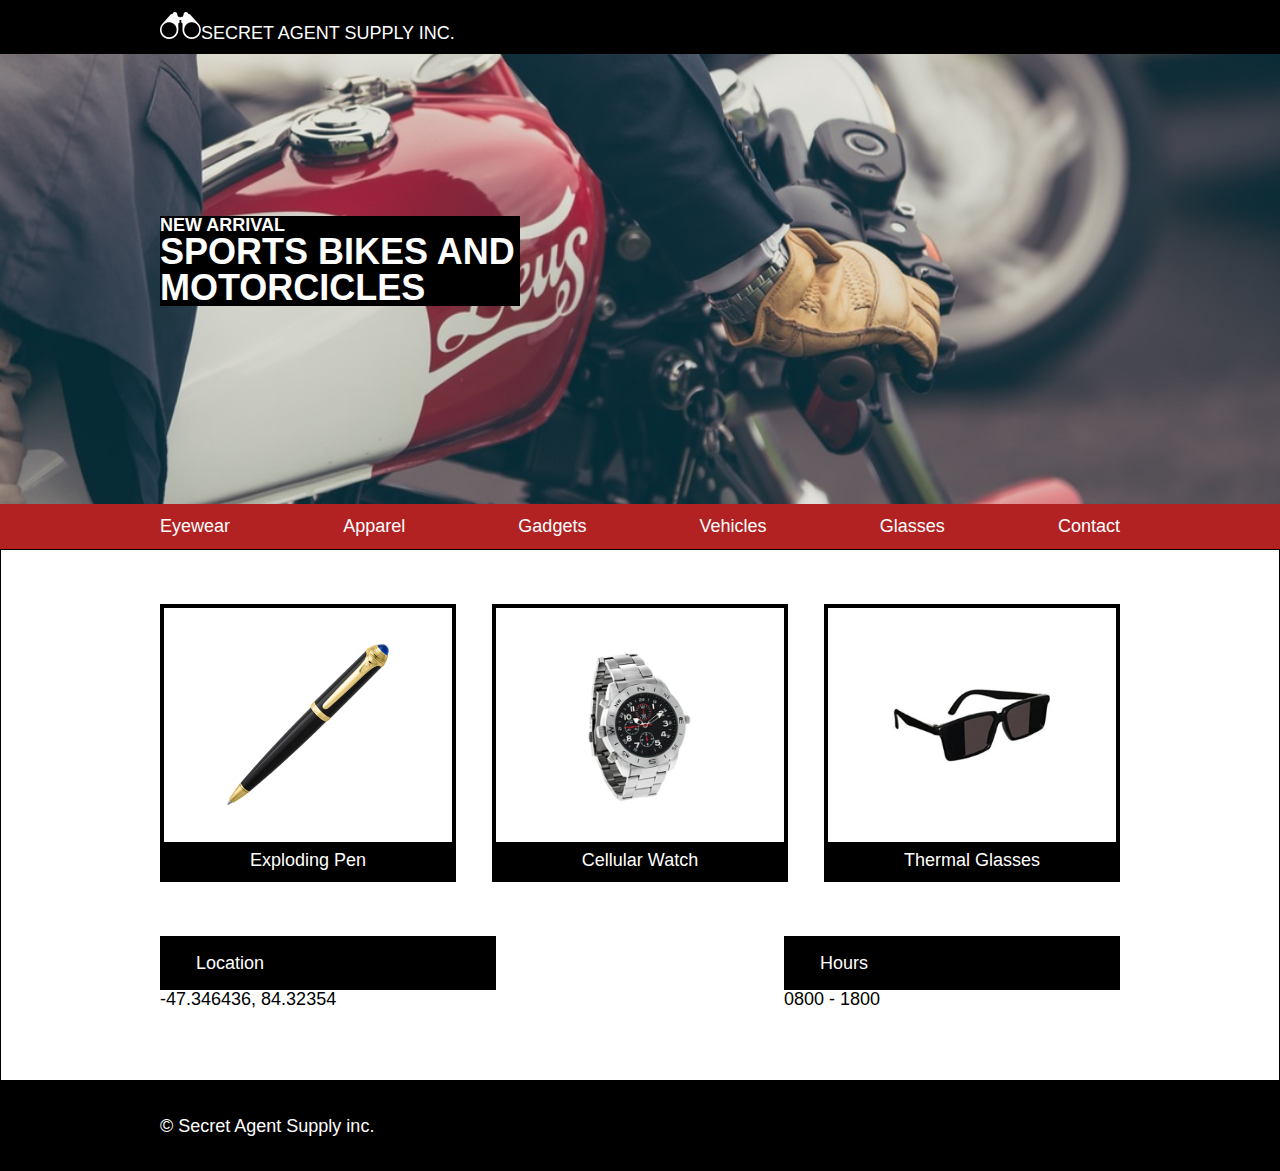
<file: index.html>
<!DOCTYPE html>
<html>
<head>
	<meta charset="utf-8">
	<title>Secret Agent Supply</title>
<link href="./res/css/reset.css" type="text/css" rel="stylesheet">
<link href="./res/css/style.css" type="text/css" rel="stylesheet">
</head>
<body>

	
		<header>
			<div class="container"> <!-- Ogni div va inserito all'interno del container in cui è stao definito il width per il testo: 960px -->
			<img src="./res/images/logo.png">SECRET AGENT SUPPLY INC.
			</div>
		</header>	
		
		<div id="main-image">
			<div class="container">
			<div id="title">
			<p><span class="first-title">NEW ARRIVAL</span></p>
			<p><span class="second-title">SPORTS BIKES AND MOTORCICLES</span></p>
			</div>
			</div>
		</div>
		
		<nav>
			<div class="container">
			<ul>
				<li>Eyewear</li>
				<li>Apparel</li>
				<li>Gadgets</li>
				<li>Vehicles</li>
				<li>Glasses</li>
				<li>Contact</li>
			</ul>
			</div>

			<div class="nav-mobile container">
			<ul>
				<li>Menu</li>
			</ul>				
					
			</div>
		</nav>
		
		<main>
			<div class="container">
				<div class="products">
				
				<div class="product-box">
					<div class="image-box">
						<img src="./res/images/pen.png">
					</div>
						<p>Exploding Pen</p>
				</div>
				
				<div class="product-box" id="watch">
					<div class="image-box">
						<img src="./res/images/watch.png">
					</div>
						<p>Cellular Watch</p>
				</div>

				<div class="product-box" id="glasses">
					<div class="image-box">
						<img src="./res/images/glasses.png">
					</div>
					<p>Thermal Glasses</p>					
				</div>
			</div>
				<!--</div>-->

				<!--<div class="container">-->
				<div id="info-box">
				
					<div id="info-left">
						<div class="location">Location</div>
						<div class="info-location">-47.346436, 84.32354</div>
					</div>

					<div id="info-right">
						<div class="hours">Hours</div>
						<div class="info-hours">0800 - 1800</div>
					</div>

				</div>

			</div>

		</main>
		<footer>
			<div class="container">
			<p>© Secret Agent Supply inc.</p>
			</div>
		</footer>
	<!--</div>-->
</body>
</html>
</file>
<file: res/css/style.css>
* {
	border: 1px solid black;
}

html {
	font-size: 18px;
	font-family: Helvetica, sans-serif;
}

.container {
	margin: 0 auto;
	max-width: 960px;
}

header {
	background-color: black;
	color: white;
	font-size: 1rem;
	padding: 0.66rem 0;
}

header img {
	width: auto;
	height: 1.5rem;
}

#main-image {
	height: 25rem;
	background-image: url("../images/moto.jpeg");
	background-repeat: no-repeat;
	background-position: center;
	background-size: cover;
}

#title {
	color: white;
	background-color: black;
	display: inline-block;
	margin-top: 9rem;
	font-weight: bold;
	width: 20rem;
}

#title .first-title {
	font-size: 1rem;
}

#title .second-title {
	font-size: 2rem;
}

nav {
	background-color: firebrick;
	width: 100%;
}

.nav-mobile {
	width: 100%;
}

.nav-mobile > ul,
.nav-mobile > li {
	text-align: center;
	display: none;
}

nav ul {
	display: flex;
	justify-content: space-between;
	background-color: firebrick;
	color: white; 
	font-size: 1rem;
	padding: 0.75rem 0;
}

main {
	overflow: hidden;
}

.products {
	display: flex;
	align-items: center;
	justify-content: space-between;
	margin: 3rem 0;
}

/* vista la diversa grandezza delle immagini, se non si vuole intervenire sulle immagini occorre inscatolare l'immagine in un 
ulteriore contenitore*/
.image-box {
	margin: 2rem 0;
	height: 9rem;
	display: flex;
	flex-direction: column;
	justify-content: center;
}

.products img {
	width: 9rem;
	display:block;
 	margin-left:auto;
  	margin-right:auto;
}

.products p {
	background-color: black;
	color: white;
	text-align: center;
	padding: 0.5rem 0;
	width: 100%;
}

.product-box {
	border: 4px solid black;
	width: 30%;
}

#info-box {
	display: flex;
	justify-content: space-between;
	margin-bottom: 4rem;
	width: 100%;
}

#info-left, #info-right {
	width: 35%;
}

.hours, .location {
	font-size: 1rem;
	background-color: black;
	color: white;
	padding: 1rem 0 1rem 2rem;
}


footer {
	height: 5rem;
	color: white;
	background-color: black;
	position: relative;

}

footer p {
  position: absolute;
  top: 50%;
  transform: translateY(-50%);
}


@media only screen and (max-width: 1024px) {

.product-box {
	width: 47%;
}

#glasses {
	display: none;
}

nav ul {
	display: none;
}


.nav-mobile ul {
	display: block;
}

}

@media only screen and (max-width: 470px) {

.product-box {
	width: 90%;
	margin: 0 auto;
}

#glasses,
#watch {
	display: none;
}

#info-left, #info-right {
	width: 90%;
	margin-bottom: 0.5rem;
	margin: 0 auto;
}

#info-box {
	display: flex;
	flex-wrap: wrap;
	}
	
footer p {
	text-align: center;
	padding-left: 25%;
}

.nav-mobile ul {
	display: block;
}

#title {
	width: 100%;
	margin-top: 23rem;
}


#title .first-title {
	font-size: 0.77rem;
}

#title .second-title {
	font-size: 1rem;
}

}
</file>
